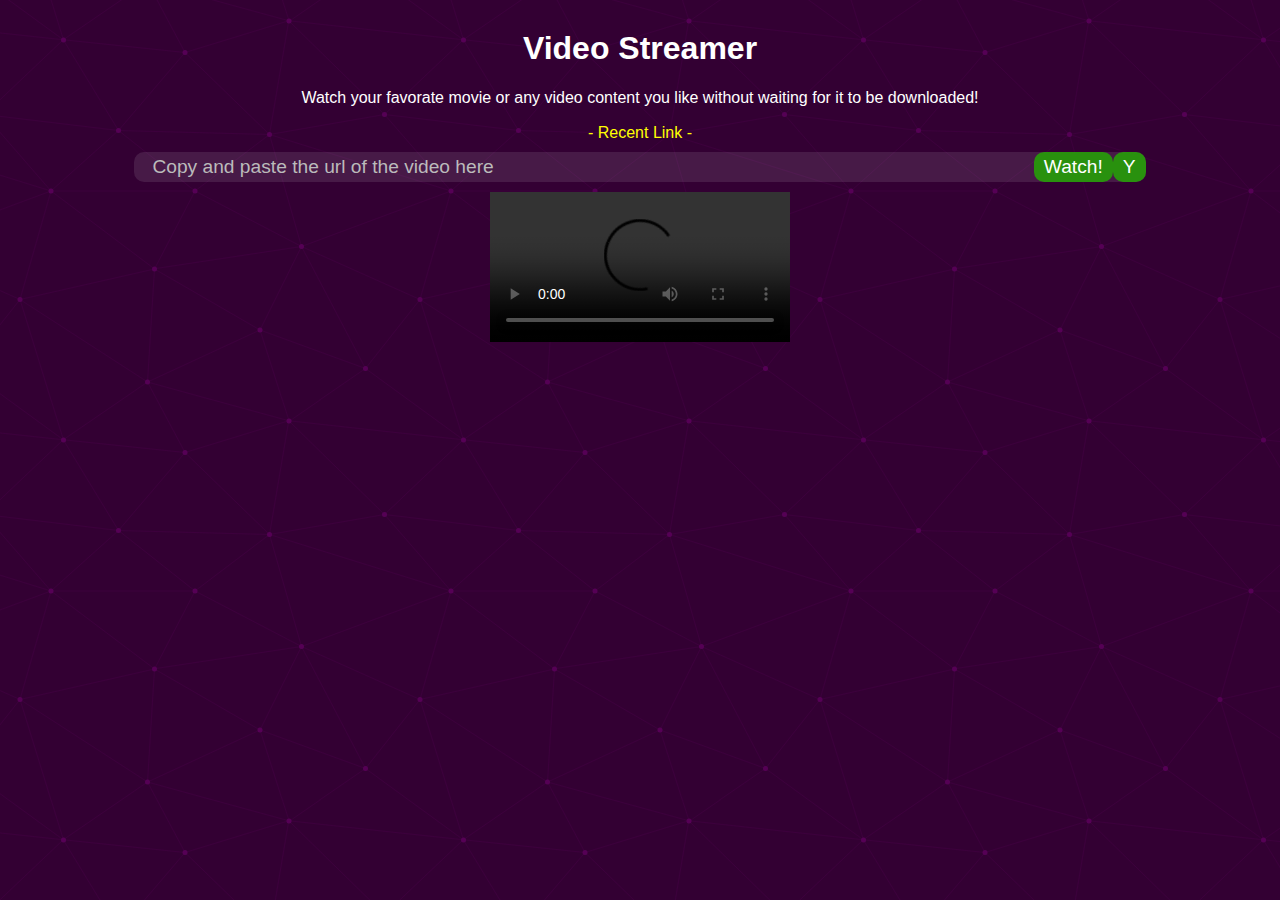
<file: index.html>
<html lang="en">
  <head>
    <meta charset="UTF-8" />
    <meta http-equiv="X-UA-Compatible" content="IE=edge" />
    <meta name="viewport" content="width=device-width, initial-scale=1.0" />
    <link rel="stylesheet" href="./style.css?v=159" />

    <title>URL Streaming</title>
  </head>
  <body>
    <div id="container">
      <div id="video-container">
        <div id="discription">
          <h1>Video Streamer</h1>
          <p>
            Watch your favorate movie or any video content you like without
            waiting for it to be downloaded!
          </p>
        </div>
        <div class="title">- Recent Link -</div>
        <div id="recent-link"></div>
        <div id="input-container">
          <input
            type="text"
            name="urlInput"
            id="url-input"
            placeholder="Copy and paste the url of the video here"
          />
          <button id="btn-watch">Watch!</button>
          <button id="btn-y">Y</button>
        </div>
        <progress></progress>
        <video id="myVideo" controls>
          <source
            src="http://dl2.film2serial.ir/film2serial/film/asli/00/7/Rain.2020.Farsi.Subbed-480.mkv"
          />
        </video>
      </div>
    </div>

    <script src="./script.js?v=164"></script>
  </body>
</html>
</file>
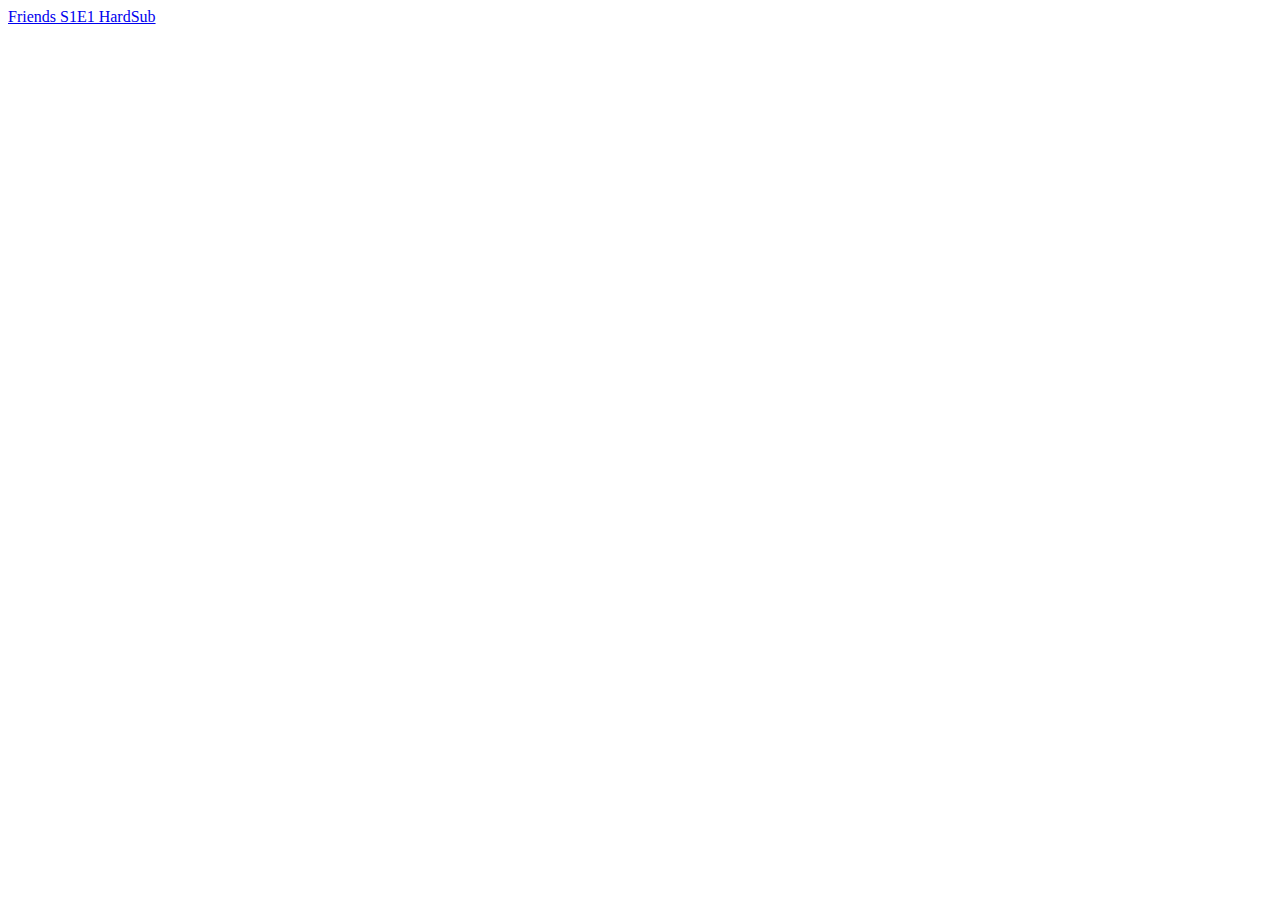
<file: note.html>
<html lang="en">
  <head>
    <meta charset="UTF-8" />
    <meta http-equiv="X-UA-Compatible" content="IE=edge" />
    <meta name="viewport" content="width=device-width, initial-scale=1.0" />
    <title>Note</title>
  </head>
  <body>
    <a
      href="https://dl8.filmkio.pro/series/1994/Friends/S01/720/Friends.S01E01.720p.BluRay.FilmKio.HardSub.mp4"
    >
      Friends S1E1 HardSub
    </a>
  </body>
</html>
</file>
<file: style.css>
body {
  font-family: sans-serif;
  color: white;
  text-align: center;
  background-color: #000;
  display: flex;
  justify-content: center;
  background: url("./img/endless-constellation.svg");
}
video {
  /* border-radius: 20px;
  border: 2px solid rgba(255, 255, 255, 0.3);
  box-shadow: 0px 0px 8px #888888; */
}

#container {
  width: 80%;
}

#input-container * {
  margin: 0;
  height: 30px;
  font-size: 1.2rem;
}

#input-container {
  width: 100%;
  border-radius: 10px;
  background-color: rgba(255, 255, 255, 0.1);
  margin: 10px;
  outline: none;
  display: flex;
  justify-content: space-between;
  align-items: center;
}
#input-container input {
  background-color: transparent;
  border: none;
  color: white;
  flex: 1;
}

#input-container input:focus {
  outline: none;
}

#input-container input::placeholder {
  color: #bbb;
  padding-left: 1rem;
}

#input-container button {
  color: white;
  background-color: rgba(38, 158, 8, 0.9);
  border: none;
  padding: 0px 10px;
  border-radius: 10px;
}

#input-container button:hover {
  background-color: rgba(24, 116, 1, 0.9);
}

#input-container button:active {
  background-color: rgba(17, 87, 0, 0.9);
}

#discription {
  border-radius: 5px;
  padding: 1px;
  width: 100%;
}

#video-container {
  display: flex;
  align-items: center;
  justify-content: center;
  flex-direction: column;
  background-size: contain;
  background-position: center;
  background-repeat: no-repeat;
}

.title {
  color: yellow;
}
</file>
